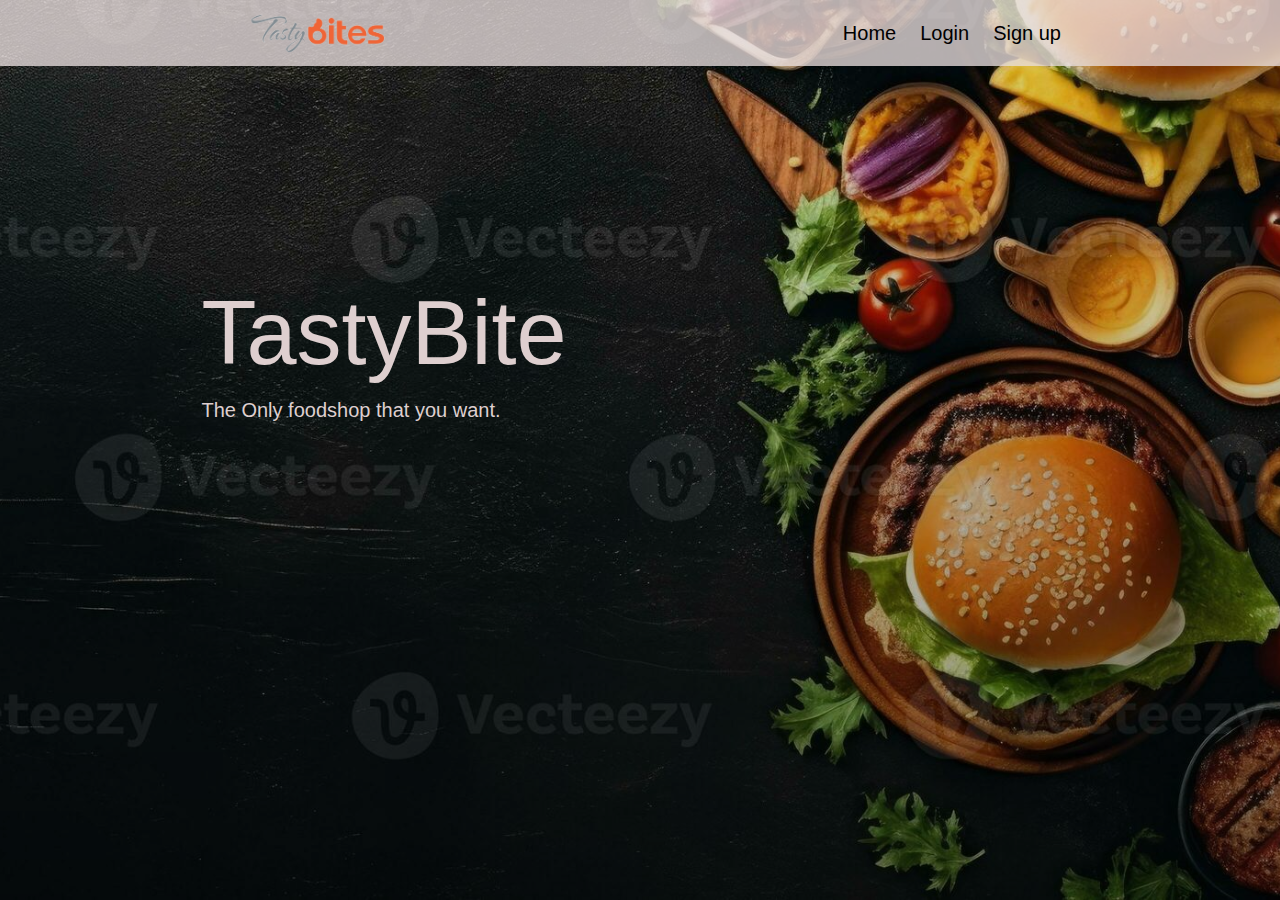
<file: index.html>
<!DOCTYPE html>
<html lang="en">

<head>
    <meta charset="UTF-8">
    <meta name="viewport" content="width=device-width, initial-scale=1.0">
    <title>Home</title>
    <link href="https://cdn.jsdelivr.net/npm/bootstrap@5.3.3/dist/css/bootstrap.min.css" rel="stylesheet"
        integrity="sha384-QWTKZyjpPEjISv5WaRU9OFeRpok6YctnYmDr5pNlyT2bRjXh0JMhjY6hW+ALEwIH" crossorigin="anonymous">
    <link rel="stylesheet" href="./style.css">

</head>

<body>
    <!-- <nav class="d-flex justify-content-around align-items-center p-2" style="background-color: rgba(145, 145, 142, 0.12);">
        <div>
            <img style="height: 50px;" src="./Image/background-logo-edited.png" alt="">
        </div>
        <div class="d-flex gap-4">
            </ul>
                <li class="menu"><a href="#">Home</a></li>
                <li class="menu"><a href="#">About</a></li>
                <li class="menu"><a href="#">Menu</a></li>
                <li class="menu"><a href="#">Contact</a></li>
            </ul>
        </div>
    </nav> -->


    <div class="background">
        <nav class="d-flex justify-content-around align-items-center p-2" style="background-color: #e9dfdfc5;">
            <div>
                <img style="height: 50px;" src="./Image/background-logo-edited.png" alt="">
            </div>
            <div class="d-flex gap-4">
                </ul>
                <li class="menu"><a href="./index.html">Home</a></li>
                <!-- <li class="menu"><a href="./food.html">Food</a></li> -->
                <li class="menu"><a href="./login.html">Login</a></li>
                <li class="menu"><a href="./Sign_up.html">Sign up</a></li>
                </ul>
            </div>
        </nav>
        <div class="background-texts">
            <h1 class="background-title">TastyBite</h1>
            <p class="background-txt">The Only foodshop that you want.</p>
        </div>

        
    </div>


    <!-- script -->
    <script src="https://cdn.jsdelivr.net/npm/bootstrap@5.3.3/dist/js/bootstrap.bundle.min.js"
        integrity="sha384-YvpcrYf0tY3lHB60NNkmXc5s9fDVZLESaAA55NDzOxhy9GkcIdslK1eN7N6jIeHz"
        crossorigin="anonymous"></script>
</body>



</html>
</file>
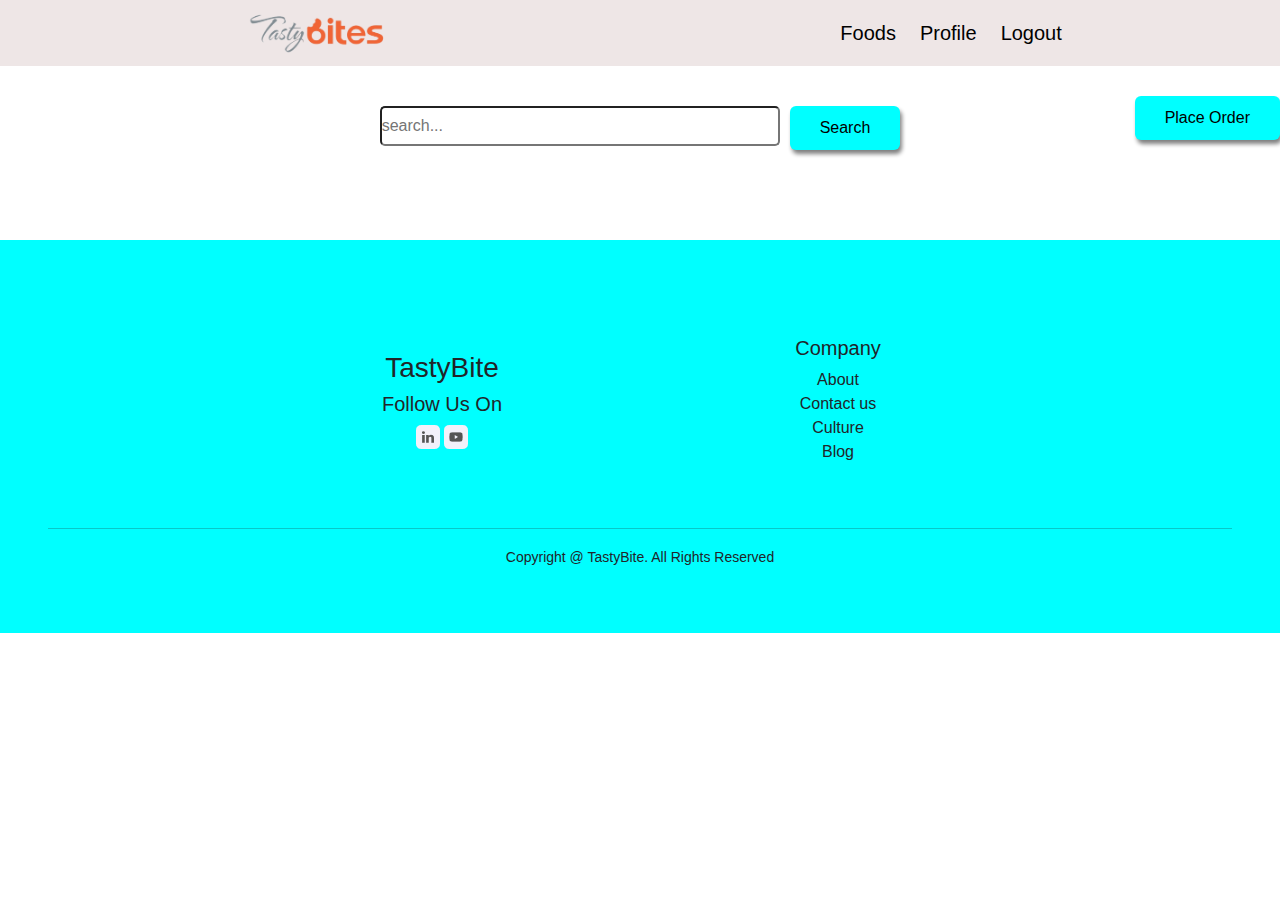
<file: food.html>
<!DOCTYPE html>
<html lang="en">

<head>
    <meta charset="UTF-8">
    <meta name="viewport" content="width=device-width, initial-scale=1.0">
    <title>Food Items</title>
    <link href="https://cdn.jsdelivr.net/npm/bootstrap@5.3.3/dist/css/bootstrap.min.css" rel="stylesheet"
        integrity="sha384-QWTKZyjpPEjISv5WaRU9OFeRpok6YctnYmDr5pNlyT2bRjXh0JMhjY6hW+ALEwIH" crossorigin="anonymous">
    <link rel="stylesheet" href="https://cdnjs.cloudflare.com/ajax/libs/font-awesome/4.7.0/css/font-awesome.min.css">
    <link rel="stylesheet" href="./style.css">
</head>

<body class="All-page-background">
    <nav class="d-flex justify-content-around align-items-center p-2" style="background-color: #e9dfdfc5;">
        <div>
            <img style="height: 50px;" src="./Image/background-logo-edited.png" alt="">
        </div>
        <div class="d-flex gap-4">
            </ul>
            <!-- <li class="menu"><a href="#">Home</a></li> -->
            <li class="menu"><a href="./food.html">Foods</a></li>
            <li class="menu"><a href="./profile.html">Profile</a></li>
            <li onclick="handlelogOut()" class="menu"><a href="#">Logout</a></li>
            </ul>
        </div>
    </nav>


    <!-- search er kaj -->
    <div class="search-container">
        <div class="center">
            <div>
                <input id="search" type="text" placeholder="search...">
            </div>
            <div>
                <button id="search-button" onclick="handleSearch()">Search</button>
            </div>
        </div>
        <div class="right">
            <button id="search-button" onclick=""> <a style="text-decoration: none;color: black;" href="./place_order.html" >Place Order</a> </button>
        </div>
    </div>






    <!-- <div id="nodata">
        <div>
            <img src="./Image/nodata (1).png" alt="">
        </div>
        <div>
            <h1>hello</h1>
        </div>
    </div> -->





    <!-- category er kaj -->
    <div id="category" class="category row">
        <!-- <p class="category-name col-2">tasty</p>
        <p class="category-name col-2">tasty</p>
        <p class="category-name col-2">tasty</p>
        <p class="category-name col-2">tasty</p>
        <p class="category-name col-2">tasty</p>
        <p class="category-name col-2">tasty</p> -->
    </div>



    <!-- food items show korar kaj -->
    <div id="AllFood">
        <!-- <div class="food-cart">
            <img class="food-img" src="./Image/satoru-gojo-.png" alt="">
            <h4>Gojo Satoru</h4>
            <p>Description</p>
            <h4>category</h4>
            <hr>
            <h4>price <span class="fs-6">50% off</span></h4>
            <h4>Discount price</h4>
            <div class="d-flex justify-content-around">
                <button>Details</button>
                <button>Add to cart</button>
            </div>
        </div> -->
    </div>
    <div id="nodata">
        <img src="./Image/nodata (1).png" alt="">
    </div>


    <!-- footer er kaj -->
    <footer class="footer-all p-5">
        <div class="container w-75 m-auto p-5 row">
            <div class="col-md-6">
                <h3>TastyBite</h3>
                <h5>Follow Us On</h5>
                <div class="icons">
                    <img src="./Image/LinkedIn.png" alt="">
                    <img src="./Image/YouTube.png" alt="">
                </div>
            </div>
            <div class="col-md-6">
                <h5>Company</h5>
                <li>About</li>
                <li>Contact us</li>
                <li>Culture</li>
                <li>Blog</li>
            </div>
        </div>
        <hr>
        <p class="text-center mt-3"><small>Copyright @ TastyBite. All Rights Reserved</small></p>

    </footer>



    <!-- script -->
    <script src="./food.js"></script>
    <script src="./Food_details.js"></script>
    <script src="./logout.js"></script>
    <script src="https://cdn.jsdelivr.net/npm/bootstrap@5.3.3/dist/js/bootstrap.bundle.min.js"
        integrity="sha384-YvpcrYf0tY3lHB60NNkmXc5s9fDVZLESaAA55NDzOxhy9GkcIdslK1eN7N6jIeHz"
        crossorigin="anonymous"></script>
</body>

</html>
</file>
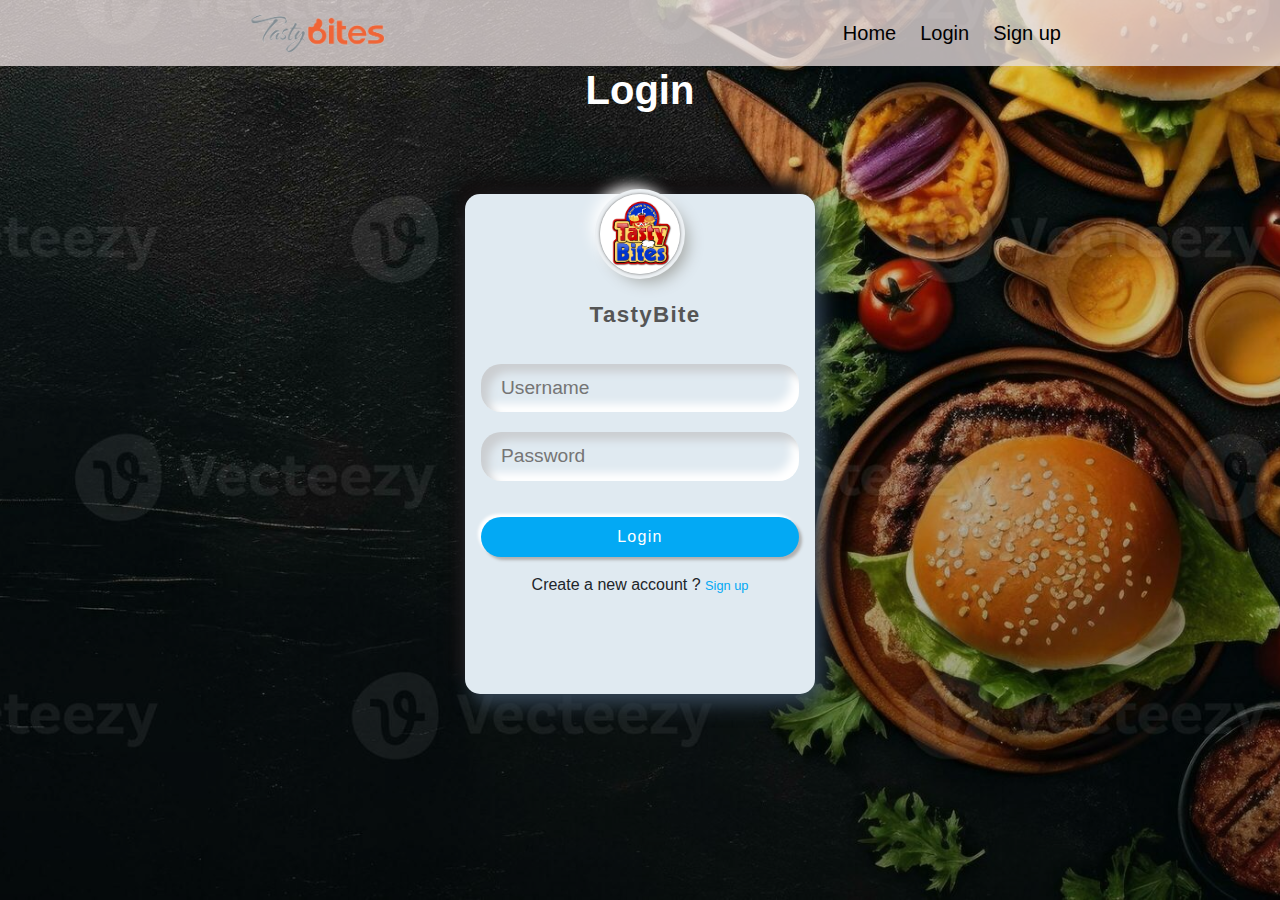
<file: login.html>
<!DOCTYPE html>
<html lang="en">

<head>
    <meta charset="UTF-8">
    <meta name="viewport" content="width=device-width, initial-scale=1.0">
    <title>Login</title>
    <link href="https://cdn.jsdelivr.net/npm/bootstrap@5.3.3/dist/css/bootstrap.min.css" rel="stylesheet"
        integrity="sha384-QWTKZyjpPEjISv5WaRU9OFeRpok6YctnYmDr5pNlyT2bRjXh0JMhjY6hW+ALEwIH" crossorigin="anonymous">
    <link rel="stylesheet" href="./style.css">
</head>

<body>
    <div class="background">
        <nav class="d-flex justify-content-around align-items-center p-2" style="background-color: #e9dfdfc5;">
            <div>
                <img style="height: 50px;" src="./Image/background-logo-edited.png" alt="">
            </div>
            <div class="d-flex gap-4">
                </ul>
                <li class="menu"><a href="./index.html">Home</a></li>
                <!-- <li class="menu"><a href="./food.html">Food</a></li> -->
                <li class="menu"><a href="./login.html">Login</a></li>
                <li class="menu"><a href="./Sign_up.html">Sign up</a></li>
                </ul>
            </div>
        </nav>



        <div class="login-container">
            <h1 class="login-txt">Login</h1>
            <div class="wrapper-login">
                <div class="logo">
                    <img src="./Image/Tastybite.png" alt="">
                </div>
                <div class="text-center mt-4 name">
                    TastyBite
                </div>
                <form class="p-3 mt-3">
                    <div class="form-field d-flex align-items-center">
                        <span class="far fa-user"></span>

                        <input id="login-username" type="text" name="userName"  placeholder="Username"  required>

                    </div>
                    <div class="form-field d-flex align-items-center">
                        <span class="fas fa-key"></span>

                        <input id="login-password" type="password" name="password"  placeholder="Password"  required>

                    </div>
                    <button onclick="handleLogin(event)" class="btn mt-3">Login</button>
                </form>
                <div class="text-center fs-6">
                    <p>Create a new account ? <a href="./Sign_up.html">Sign up</a></p>
                </div>
            </div>
        </div>
    </div>
    <!-- navbar er kaj -->
    <!-- <nav class="d-flex justify-content-around align-items-center p-2" style="background-color: #e9dfdfc5;">
        <div>
            <img style="height: 50px;" src="./Image/background-logo-edited.png" alt="">
        </div>
        <div class="d-flex gap-4">
            </ul>
            <li class="menu"><a href="#">Home</a></li>
            <li class="menu"><a href="./food.html">Food</a></li>
            <li class="menu"><a href="#">Login</a></li>
            <li class="menu"><a href="#">Contact</a></li>
            </ul>
        </div>
    </nav> -->












    <!-- footer er kaj -->
    <!-- <footer class="footer-all p-5">
        <div class="container w-75 m-auto p-5 row">
            <div class="col-md-6">
                <h3>TastyBite</h3>
                <h5>Follow Us On</h5>
                <div class="icons">
                    <img src="./Image/LinkedIn.png" alt="">
                    <img src="./Image/YouTube.png" alt="">
                </div>
            </div>
            <div class="col-md-6">
                <h5>Company</h5>
                <li>About</li>
                <li>Contact us</li>
                <li>Culture</li>
                <li>Blog</li>
            </div>
        </div>
        <hr>
        <p class="text-center mt-3"><small>Copyright @ TastyBite. All Rights Reserved</small></p>

    </footer> -->


    <!-- script -->
    <script src="./app.js"></script>
    <script src="./auth.js"></script>
    <script src="https://cdn.jsdelivr.net/npm/bootstrap@5.3.3/dist/js/bootstrap.bundle.min.js"
        integrity="sha384-YvpcrYf0tY3lHB60NNkmXc5s9fDVZLESaAA55NDzOxhy9GkcIdslK1eN7N6jIeHz"
        crossorigin="anonymous"></script>
</body>

</html>
</file>
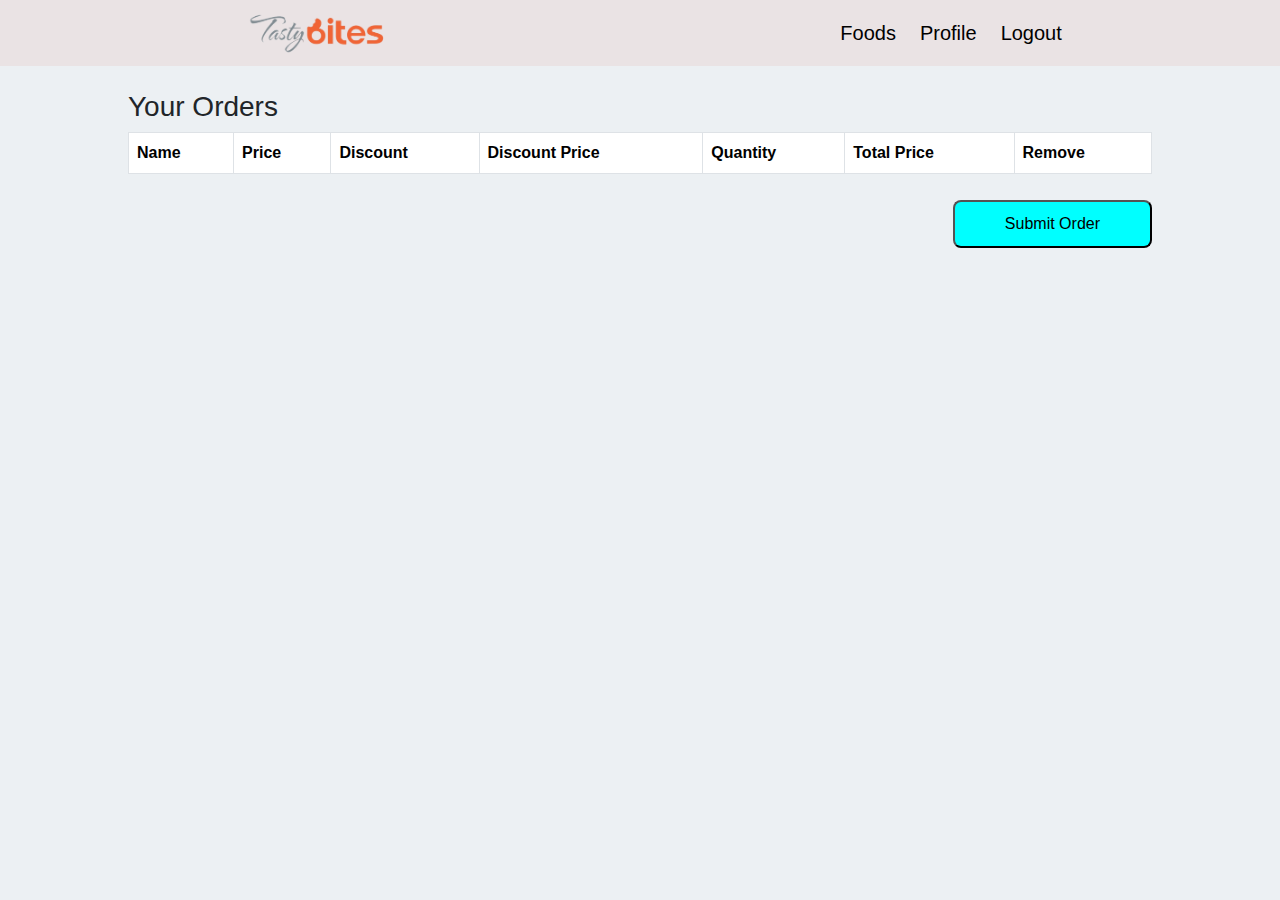
<file: place_order.html>
<!DOCTYPE html>
<html lang="en">

<head>
    <meta charset="UTF-8">
    <meta name="viewport" content="width=device-width, initial-scale=1.0">
    <title>Place Order</title>
    <link href="https://cdn.jsdelivr.net/npm/bootstrap@5.3.3/dist/css/bootstrap.min.css" rel="stylesheet"
        integrity="sha384-QWTKZyjpPEjISv5WaRU9OFeRpok6YctnYmDr5pNlyT2bRjXh0JMhjY6hW+ALEwIH" crossorigin="anonymous">
    <link rel="stylesheet" href="./style.css">

</head>

<body>
    <nav class="d-flex justify-content-around align-items-center p-2" style="background-color: #e9dfdfc5;">
        <div>
            <img style="height: 50px;" src="./Image/background-logo-edited.png" alt="">
        </div>
        <div class="d-flex gap-4">
            </ul>
            <!-- <li class="menu"><a href="#">Home</a></li> -->
            <li class="menu"><a href="./food.html">Foods</a></li>
            <li class="menu"><a href="./profile.html">Profile</a></li>
            <li onclick="handlelogOut()" class="menu"><a href="#">Logout</a></li>
            </ul>
        </div>
    </nav>




    <div class="place-order-table">
        <br>
        <h3>Your Orders</h3>
        <table class="table table-bordered">
            <thead>
                <tr>
                    <th scope="col">Name</th>
                    <th scope="col">Price</th>
                    <th scope="col">Discount</th>
                    <th scope="col">Discount Price</th>
                    <th scope="col">Quantity</th>
                    <th scope="col">Total Price</th>
                    <th scope="col">Remove</th>
                </tr>
            </thead>

            <tbody id="tbody">
                <!-- <tr>
                    <td>Mark</td>
                    <td>Otto</td>
                </tr> -->
                <!-- <tr>
                    <td colspan="1">Total Price</td>
                    <td>2000</td>
                </tr> -->
            </tbody>
        </table>
        <button class="price-button">Submit Order</button>
    </div>



    <!-- script -->
    <script src="./app.js"></script>
    <script src="./place_order.js"></script>
    <script src="./logout.js"></script>
    <script src="https://cdn.jsdelivr.net/npm/bootstrap@5.3.3/dist/js/bootstrap.bundle.min.js"
        integrity="sha384-YvpcrYf0tY3lHB60NNkmXc5s9fDVZLESaAA55NDzOxhy9GkcIdslK1eN7N6jIeHz"
        crossorigin="anonymous"></script>
</body>

</html>
</file>
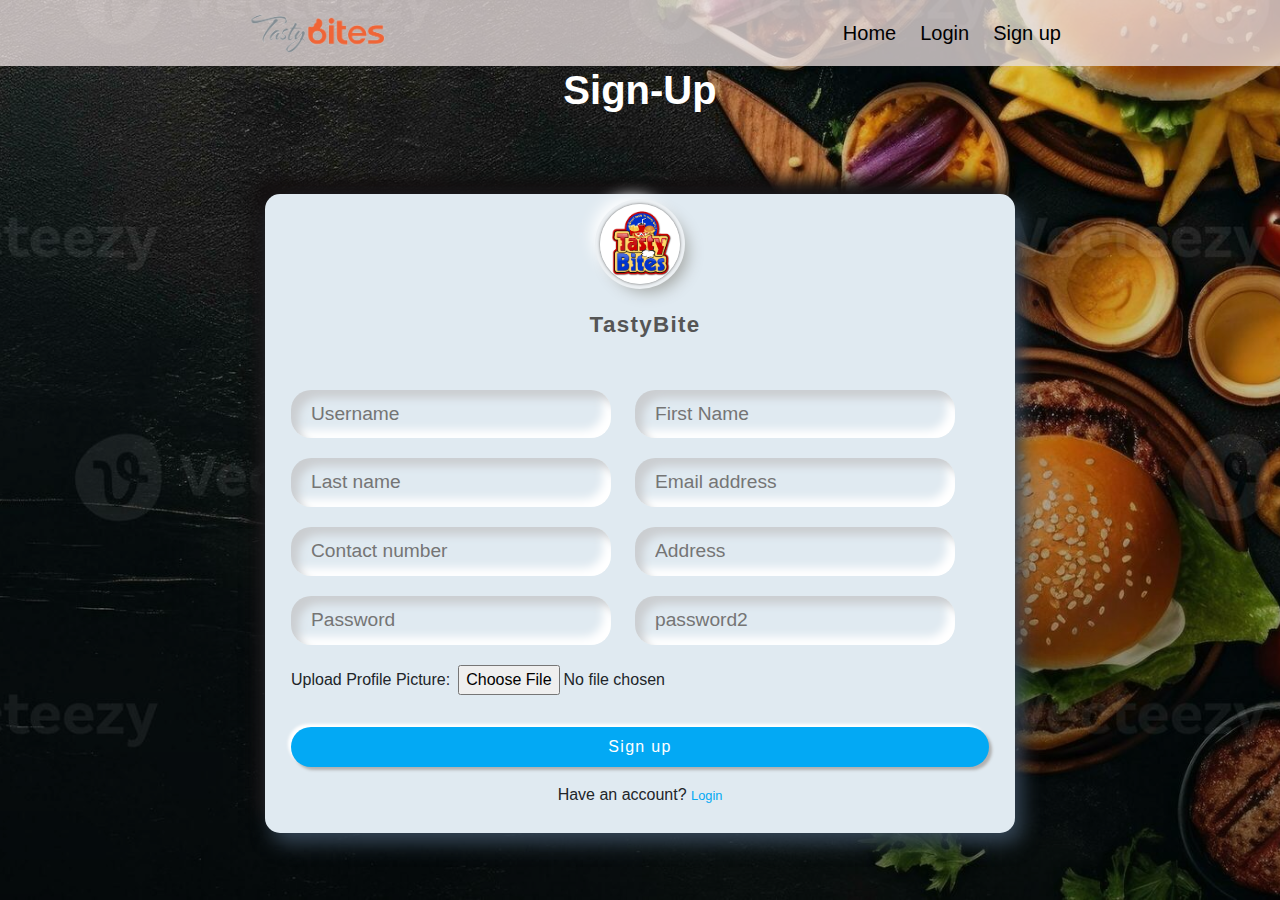
<file: Sign_up.html>
<!DOCTYPE html>
<html lang="en">

<head>
    <meta charset="UTF-8">
    <meta name="viewport" content="width=device-width, initial-scale=1.0">
    <title>Sign up</title>
    <link href="https://cdn.jsdelivr.net/npm/bootstrap@5.3.3/dist/css/bootstrap.min.css" rel="stylesheet"
        integrity="sha384-QWTKZyjpPEjISv5WaRU9OFeRpok6YctnYmDr5pNlyT2bRjXh0JMhjY6hW+ALEwIH" crossorigin="anonymous">
    <link rel="stylesheet" href="./style.css">
</head>

<body>
    <!-- navbar er kaj -->
    <div class="background">
        <nav class="d-flex justify-content-around align-items-center p-2" style="background-color: #e9dfdfc5;">
            <div>
                <img style="height: 50px;" src="./Image/background-logo-edited.png" alt="">
            </div>
            <div class="d-flex gap-4">
                </ul>
                <li class="menu"><a href="./index.html">Home</a></li>
                <!-- <li class="menu"><a href="./food.html">Food</a></li> -->
                <li class="menu"><a href="./login.html">Login</a></li>
                <li class="menu"><a href="./Sign_up.html">Sign up</a></li>
                </ul>
            </div>
        </nav>



        <div class="login-container">
            <h1 class="login-txt">Sign-Up</h1>
            <div class="wrapper">
                <div class="logo">
                    <img src="./Image/Tastybite.png" alt="">
                </div>
                <div class="text-center mt-4 name">
                    TastyBite
                </div>
                <form class="p-3 mt-3" action="" onsubmit="handleRegistration(event)" enctype="multipart/form-data"
                    method="post">
                    <p id="error" class="text-danger"></p>
                    <div class="d-flex gap-4">
                        <div>
                            <div class="form-field d-flex align-items-center">
                                <span class="far fa-user"></span>
                                <input id="username" type="text" class="input" placeholder="Username"  required>
                            </div>

                            <div class="form-field d-flex align-items-center">
                                <span class="far fa-user"></span>
                                <input id="last_name" type="text" class="input" placeholder="Last name " required>
                            </div>
                            <div class="form-field d-flex align-items-center">
                                <span class="far fa-user"></span>
                                <input id="contuct_number" type="text" class="input" placeholder="Contact number" 
                                    required>
                            </div>

                            <div class="form-field d-flex align-items-center">
                                <span class="far fa-user"></span>
                                <input id="password" type="password" class="input" placeholder="Password"  required>
                            </div>

                        </div>

                        <div>
                            <div class="form-field d-flex align-items-center">
                                <span class="far fa-user"></span>
                                <input id="first_name" type="text" class="input" placeholder="First Name" required>
                            </div>

                            <div class="form-field d-flex align-items-center">
                                <span class="far fa-user"></span>
                                <input id="email" type="email" class="input" placeholder="Email address" required>
                            </div>
                            <div class="form-field d-flex align-items-center">
                                <span class="far fa-user"></span>
                                <input id="address" type="text" class="input" placeholder="Address"  required>
                            </div>

                            <div class="form-field d-flex align-items-center">
                                <span class="far fa-user"></span>
                                <input id="password2" type="password" class="input" placeholder="password2" required>
                            </div>
                        </div>
                    </div>

                    <div class="d-flex align-items-center mb-3">
                        <div>
                            <label for="profilePicture" class="me-2">Upload Profile Picture:</label>
                        </div>
                        <div>
                            <input id="image" type="file" class="input" >
                        </div>
                    </div>


                    <button class="btn mt-3" type="submit">Sign up</button>

                </form>
                <div class="text-center fs-6">
                    <p>Have an account? <a href="./login.html">Login</a></p>
                </div>
            </div>
        </div>

    </div>









    <!-- footer er kaj -->
    <!-- <footer class="footer-all">
        <div class="container w-75 m-auto p-5 row">
            <div class="col-md-6">
                <h3>TastyBite</h3>
                <h5>Follow Us On</h5>
                <div class="icons">
                    <img src="./Image/LinkedIn.png" alt="">
                    <img src="./Image/YouTube.png" alt="">
                </div>
            </div>
            <div class="col-md-6">
                <h5>Company</h5>
                <li>About</li>
                <li>Contact us</li>
                <li>Culture</li>
                <li>Blog</li>
            </div>
        </div>
        <hr>
        <p class="text-center mt-3"><small>Copyright @ TastyBite. All Rights Reserved</small></p>

    </footer> -->


    <!-- script -->
    <script src="./app.js"></script>
    <script src="./auth.js"></script>
    <script src="https://cdn.jsdelivr.net/npm/bootstrap@5.3.3/dist/js/bootstrap.bundle.min.js"
        integrity="sha384-YvpcrYf0tY3lHB60NNkmXc5s9fDVZLESaAA55NDzOxhy9GkcIdslK1eN7N6jIeHz"
        crossorigin="anonymous"></script>
</body>

</html>
</file>
<file: style.css>
* {
    padding: 0px;
    margin: 0px;
}

.background {
    height: 100vh;
    background-image: url("./Image/background.jpg"),
        linear-gradient(rgba(0, 0, 0, 0.1), rgba(0, 0, 0, 0.4));
    background-blend-mode: overlay;
    background-repeat: no-repeat;
    background-position: center;
    background-size: cover;
}

/* .background-for-sign-up {
    height: 150vh;
    background-image: url("./Image/background.jpg"),
    linear-gradient(rgba(0, 0, 0, 0.1),rgba(0, 0, 0, 0.4));
    background-blend-mode: overlay;
    background-repeat: no-repeat;
    background-position: center;
    background-size: cover;
} */
.All-page-background {
    background-color: rgb(255, 255, 255)
}

.background-texts {
    position: absolute;
    top: 40%;
    left: 30%;
    transform: translate(-50%, -50%);
    color: rgb(222, 207, 207);
}

.background-title {
    font-family: 'Poppins', sans-serif;
    font-size: 90px;
}

.background-txt {
    font-family: 'Poppins', sans-serif;
    font-size: 20px;
}

li {
    list-style: none;
}

li a {
    text-decoration: none;
    color: black;
}

.menu a:hover {
    color: rgb(76, 109, 226);
    cursor: pointer;
}

.menu {
    font-size: 20px;
}

.center {
    justify-content: center;
    display: flex;
    gap: 10px;
    padding-top: 20px;
}

.search-container {
    display: flex;
    justify-content: center;
    align-items: center;
    position: relative;
    padding-top: 20px;
}

.right {
    position: absolute;
    right: 0;
}

#search {
    width: 400px;
    height: 40px;
    border-radius: 5px;
}

#search-button {
    background-color: cyan;
    color: black;
    border: none;
    padding: 10px 30px;
    border-radius: 6px;
    box-shadow: 2px 4px 4px gray;
}

#search-button:hover {
    background-color: red;
}

.category {
    text-align: center;
    padding-top: 50px;
}

.category-name {
    font-size: 24px;
    color: black;
    cursor: pointer;
}

#AllFood {
    justify-content: space-around;
    padding-top: 40px;
    display: flex;
    flex-wrap: wrap;
    gap: 30px;
}

.food-cart {
    background-color: rgb(230, 224, 224);
    width: 400px;
    height: 610px;
    /* border: 1px solid black; */
    box-shadow: 4px 8px 8px gray;
    overflow: hidden;
    border-radius: 10px;
    /* text-align: center; */
}

.food-img {
    width: 100%;
    height: 55%;
    /* object-fit: cover; */
    /* display: block; */
}

.taka {
    font-size: 30px;
}

.category-button {
    width: 130px;
    height: 35px;
    border-radius: 10px;
    background-color: rgba(44, 202, 180, 0.91);
}

.discount {
    color: red;
    font-weight: bold;
}

.discounted-price {
    text-decoration: line-through;
    color: red;
    display: inline;
}

.amount_price {
    color: red;
}

#nodata {
    display: none;
}

.footer-all {
    background-color: aqua;
}

.container {
    text-align: center;
    align-items: center;
}

.anchor-tag {
    text-decoration: none;
    color: black;
}

.food-detail-img {
    width: 400px;
    /* max-width: 60%; */
    margin: auto;
    border-radius: 5px;
    /* height: auto; */

}

.food-details-container {
    width: 95%;
    margin: auto;
    margin-top: 90px;
    border: 1px solid transparent;
    box-shadow: 4px 8px 8px gray;
    padding: 60px;
    display: flex;
    justify-content: center;
    align-items: center;
    background-color: rgb(244, 244, 244);
    gap: 30px;

}

/* #Full-details{
    background-color: red;
    width: 90%;
    margin: auto;
} */

.review {
    width: 50%;
    margin: auto;
}

.review-card {
    width: 250px;
    height: 350px;
    box-shadow: 4px 4px 8px gray;
    border-radius: 10px;
    text-align: center;
    padding: 10px;
}

.review-card img {
    width: 100px;
    height: 100px;
    border-radius: 50px;
}











/* Importing fonts from Google */
/* @import url('https://fonts.googleapis.com/css2?family=Poppins:wght@300;400;500;600;700;800;900&display=swap'); */

/* Reseting */
* {
    margin: 0;
    padding: 0;
    box-sizing: border-box;
    font-family: 'Poppins', sans-serif;
}

body {
    background: #ecf0f3;
    /* background: #051019; */
}

.wrapper-login {
    max-width: 350px;
    min-height: 500px;
    margin: 80px auto;
    /* padding: 40px 30px 30px 30px; */
    background-color: #e0eaf1;
    /* background-color: transparent; */
    border-radius: 15px;
    box-shadow: 7px 10px 20px #364758, -10px -15px 15px #141010;
    /* box-shadow: 13px 13px 20px #cbced1, -13px -13px 20px #fff; */
}

.wrapper {
    max-width: 750px;
    min-height: 500px;
    margin: 80px auto;
    padding: 10px 10px 10px 10px;
    /* padding: 40px 30px 30px 30px; */
    background-color: #e0eaf1;
    /* background-color: transparent; */
    border-radius: 15px;
    box-shadow: 7px 10px 20px #364758, -10px -15px 15px #141010;
    /* box-shadow: 13px 13px 20px #cbced1, -13px -13px 20px #fff; */
}

.logo {
    width: 80px;
    margin: auto;
}

.logo img {
    width: 100%;
    height: 80px;
    object-fit: cover;
    border-radius: 50%;
    box-shadow: 0px 0px 3px #5f5f5f,
        0px 0px 0px 5px #ecf0f3,
        8px 8px 15px #a7aaa7,
        -8px -8px 15px #fff;
}

.wrapper .name {
    font-weight: 600;
    font-size: 1.4rem;
    letter-spacing: 1.3px;
    padding-left: 10px;
    color: #555;
}

.wrapper-login .name {
    font-weight: 600;
    font-size: 1.4rem;
    letter-spacing: 1.3px;
    padding-left: 10px;
    color: #555;
}

.wrapper .form-field input {
    width: 100%;
    display: block;
    border: none;
    outline: none;
    background: none;
    font-size: 1.2rem;
    color: #666;
    padding: 10px 15px 10px 10px;
}

.wrapper-login .form-field input {
    width: 100%;
    display: block;
    border: none;
    outline: none;
    background: none;
    font-size: 1.2rem;
    color: #666;
    padding: 10px 15px 10px 10px;
}

.wrapper .form-field {
    padding-left: 10px;
    margin-bottom: 20px;
    border-radius: 20px;
    width: 320px;
    box-shadow: inset 8px 8px 8px #cbced1, inset -8px -8px 8px #fff;
}

.wrapper-login .form-field {
    padding-left: 10px;
    margin-bottom: 20px;
    border-radius: 20px;
    box-shadow: inset 8px 8px 8px #cbced1, inset -8px -8px 8px #fff;
}

/* .sign-up-imgfield {
    padding-left: 10px;
    margin-bottom: 20px;
    border-radius: 20px;
    width: 320px;
    box-shadow: inset 8px 8px 8px #cbced1, inset -8px -8px 8px #fff;
} */

.wrapper .form-field .fas {
    color: #555;
}

.wrapper-login .form-field .fas {
    color: #555;
}

.wrapper .btn {
    box-shadow: none;
    width: 100%;
    height: 40px;
    background-color: #03A9F4;
    color: #fff;
    border-radius: 25px;
    box-shadow: 3px 3px 3px #b1b1b1,
        -3px -3px 3px #fff;
    letter-spacing: 1.3px;
}

.wrapper-login .btn {
    box-shadow: none;
    width: 100%;
    height: 40px;
    background-color: #03A9F4;
    color: #fff;
    border-radius: 25px;
    box-shadow: 3px 3px 3px #b1b1b1,
        -3px -3px 3px #fff;
    letter-spacing: 1.3px;
}

.wrapper .btn:hover {
    background-color: #039BE5;
}

.wrapper-login .btn:hover {
    background-color: #039BE5;
}

.wrapper a {
    text-decoration: none;
    font-size: 0.8rem;
    color: #03A9F4;
}

.wrapper-login a {
    text-decoration: none;
    font-size: 0.8rem;
    color: #03A9F4;
}

.wrapper a:hover {
    color: #039BE5;
}

.wrapper-login a:hover {
    color: #039BE5;
}

@media(max-width: 380px) {
    .wrapper {
        margin: 30px 20px;
        padding: 40px 15px 15px 15px;
    }
}

@media(max-width: 380px) {
    .wrapper-login {
        margin: 30px 20px;
        padding: 40px 15px 15px 15px;
    }
}

.login-txt {
    text-align: center;
    color: white;
    font-weight: bold;
}

.profile-container {
    height: 100vh;
}

.user-details {
    text-align: center;
}

.profile-pic {
    width: 200px;
    height: 200px;
    border-radius: 100px;
    margin: 20px auto;
    /* display: flex; */
    /* justify-content: center; */
    /* align-items: center; */
}

.full-table {
    width: 80%;
    margin: auto;
}

.place-order-table {
    width: 80%;
    margin: auto;
    position: relative;
}

.price-button {
    float: right;
    margin-top: 10px;
    padding: 10px 50px;
    border-radius: 8px;
    background-color: aqua;
}

.price-button:hover {
    background-color: #007bff;
}

.remove-btn {
    background-color: red;
    padding: 4px 10px;
    border-radius: 8px;
    color: white;
}

.remove-btn:hover {
    background-color: green;
}

.add-review {
    width: 80%;
    margin: auto;
    text-align: center;
}
</file>
